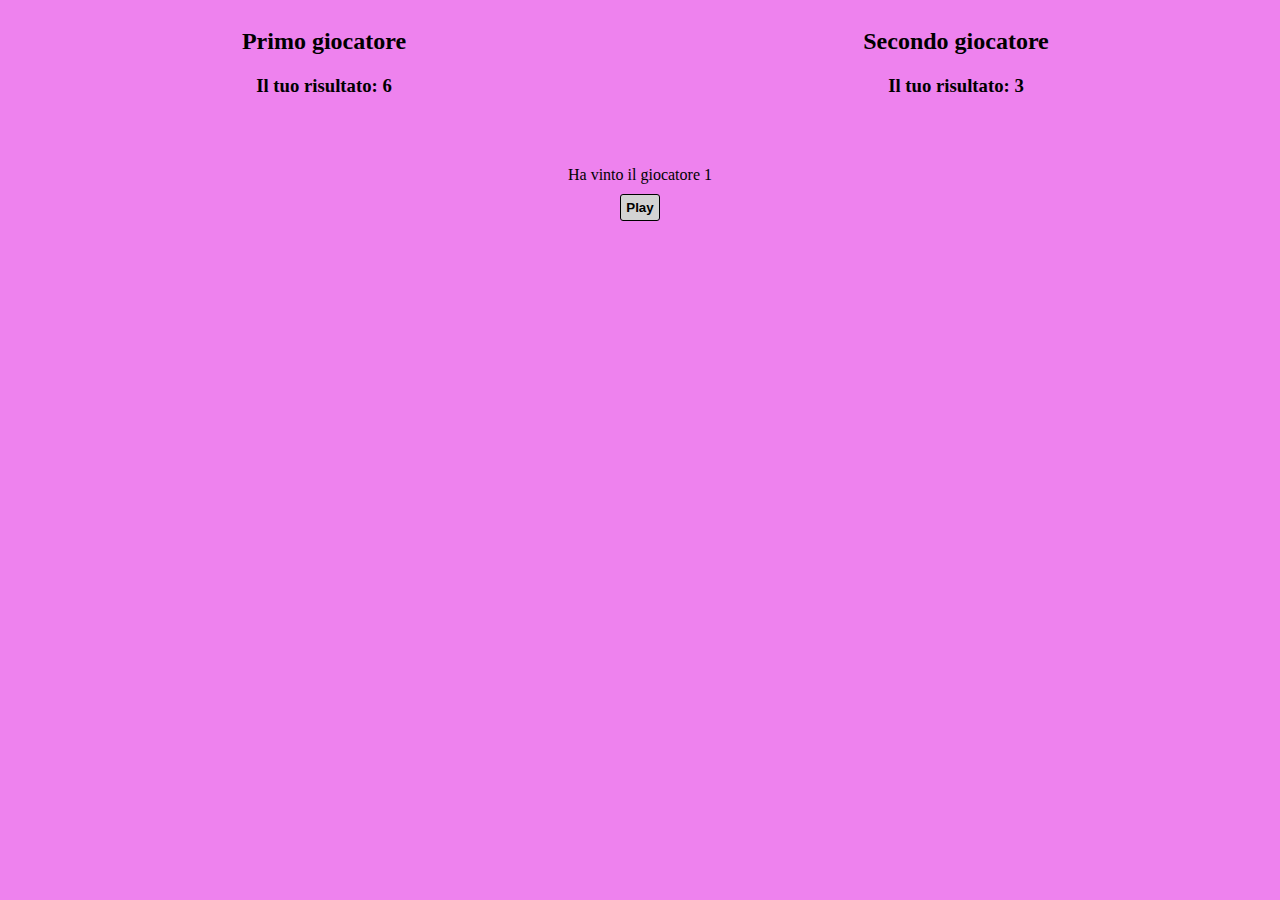
<file: dadi/index.html>
<!DOCTYPE html>
<html lang="en" dir="ltr">
  <head>
    <meta charset="utf-8">
    <link rel="stylesheet" href="css/style.css">
    <title>Esercizio Javascript Gioco</title>
  </head>
  <body>
    <div class="wrapper">
      <div class="container_left">
        <h2>Primo giocatore</h2>
        <h3 id="first_player"></h3>
      </div>
      <div class="container_right">
        <h2>Secondo giocatore</h2>
        <h3 id="second_player"></h3>
      </div>
    </div>
    <div id = "result"></div>
    <div class="play_button">
      <button id="play"
      class="btn" type="button" name="button">Play</button>
    </div>

    <script src="js/script.js" charset="utf-8"></script>
  </body>
</html>
</file>
<file: dadi/css/style.css>
body{
  background-color: violet;
}

.wrapper{
  content: "";
  display: table;
  clear: both;
  width: 100%;
}

.container_left{
  float: left;
  text-align: center;
  width: 50%;
}

.container_right{
  float: right;
  text-align: center;
  width: 50%;
}

#result{
  margin-top: 50px;
  text-align: center;
}

.btn{
  margin: 10px;
  padding: 5px;
  border: 1px solid black;
  border-radius: 3px;
  font-weight: bold;
  background-color: lightgrey;
  cursor: pointer;
}

.play_button{
  text-align: center;
}
</file>
